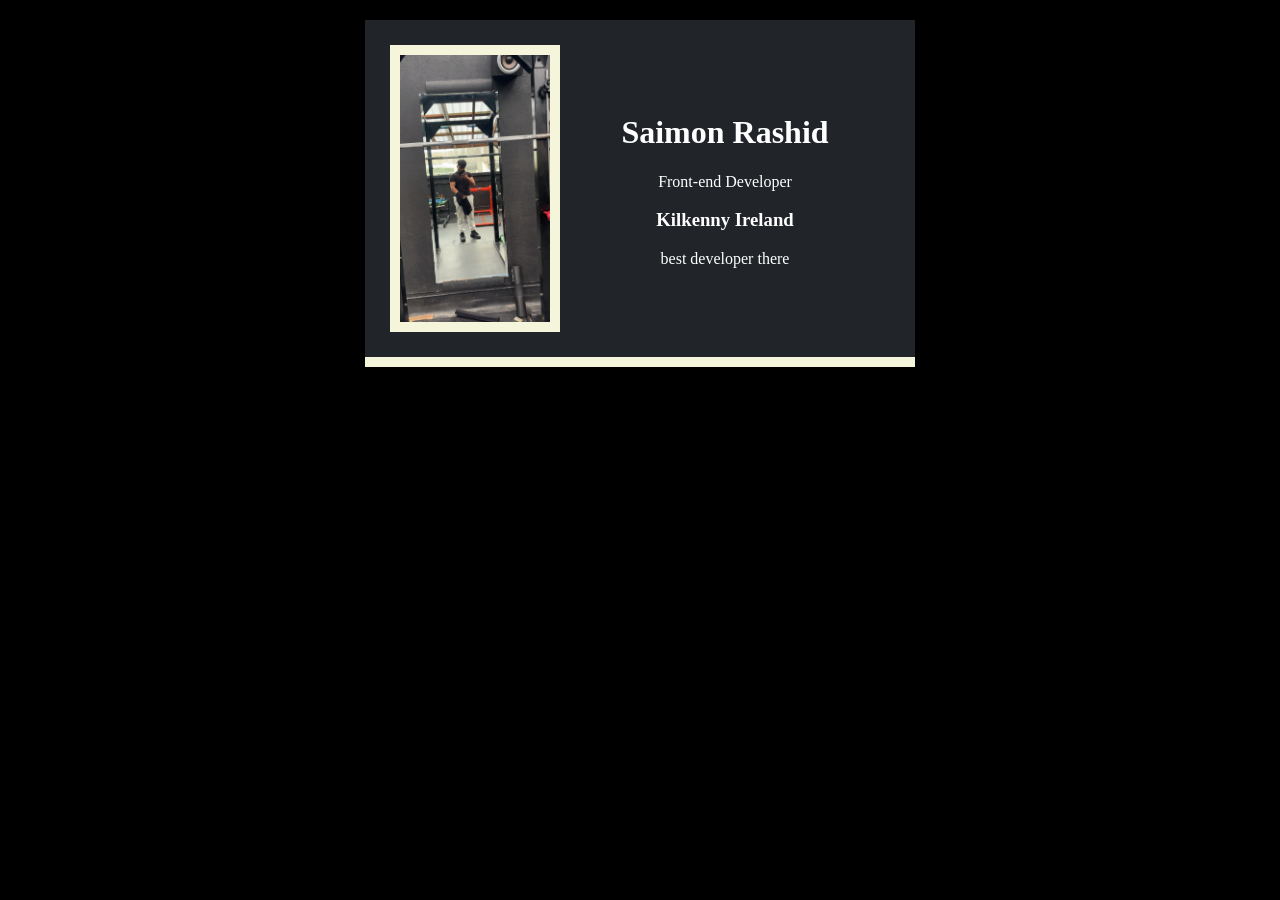
<file: index.html>
<html lang="en">
  <head>
    <meta charset="UTF-8" />
    <meta name="viewport" content="width=device-width, initial-scale=1.0" />
    <title>Business Card</title>
  </head>
  <head>
    <link rel="stylesheet" href="card.css" />
  </head>
  <body>
    <div class="card">
      <div>
        <img
          src="saimon.JPG"
          alt="image of saimon in the mirror"
          class="avatar"
        />
      </div>

      <div class="text">
        <h1>Saimon Rashid</h1>
        <p>Front-end Developer</p>
        <h3>Kilkenny Ireland</h3>
        <p>best developer there</p>
      </div>
    </div>
  </body>
</html>
</file>
<file: card.css>
body{
    margin: 20px;
    background-color: black;
}

.avatar{
    width: 150px;
    border: solid beige 10px;
}

.card{
    padding: 20px;
    display: flex;
    align-items: center;
    width: 500px;
    padding: 25px;
    justify-content: space-around;
    background-color: #212529;
    border-bottom: solid beige 10px;
    margin: auto;

}

.text{
    align-items: center;
    text-align: center;
    margin-left: auto;
    margin-right: auto;
    color: white;

}
</file>
